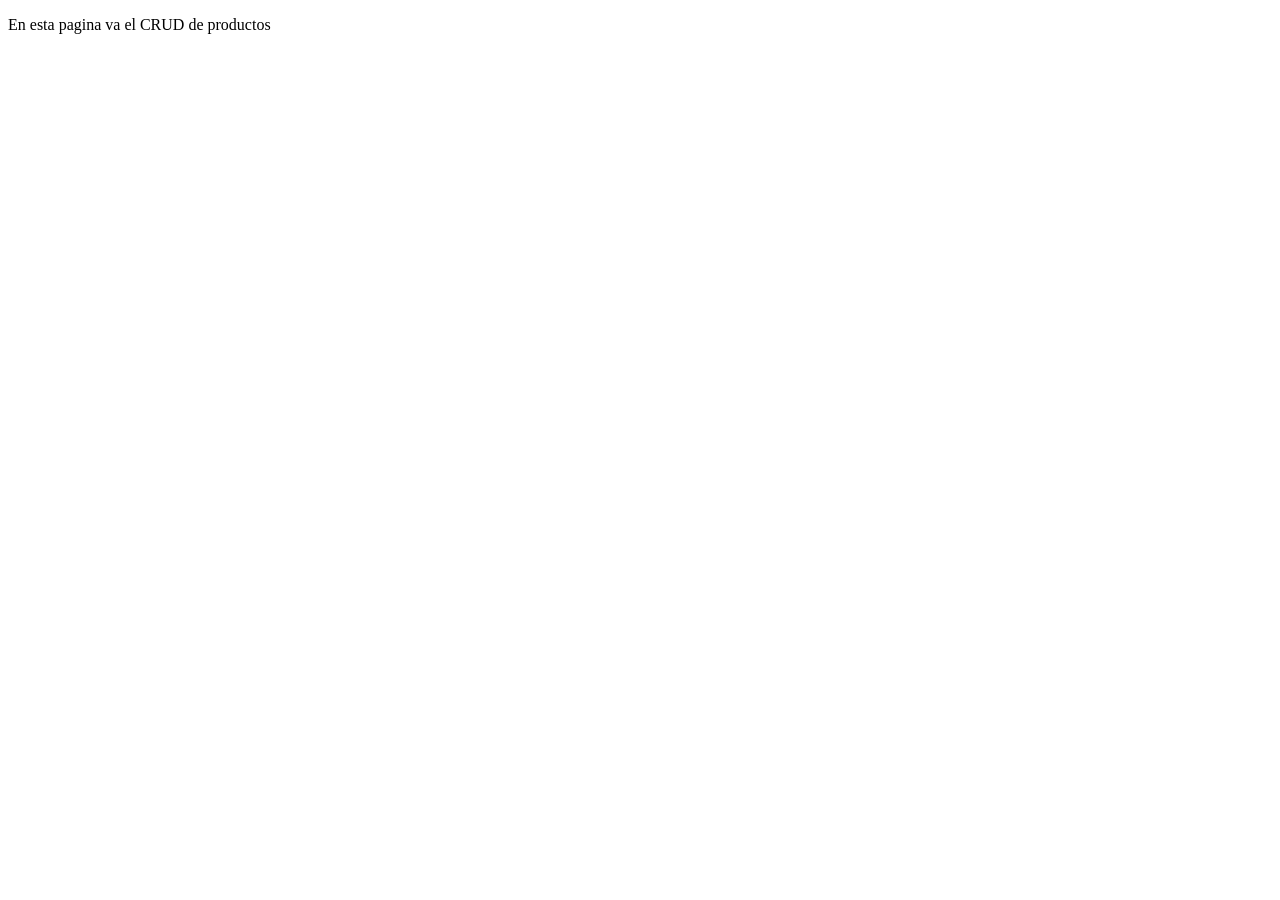
<file: admin/products_crud.html>
<!DOCTYPE html>
<html lang="en">
<head>
    <meta charset="UTF-8">
    <meta name="viewport" content="width=device-width, initial-scale=1.0">
    <title>Document</title>
</head>
<body>
    <div>
        <p>En esta pagina va el CRUD de productos</p>
    </div>
</body>
</html>
</file>
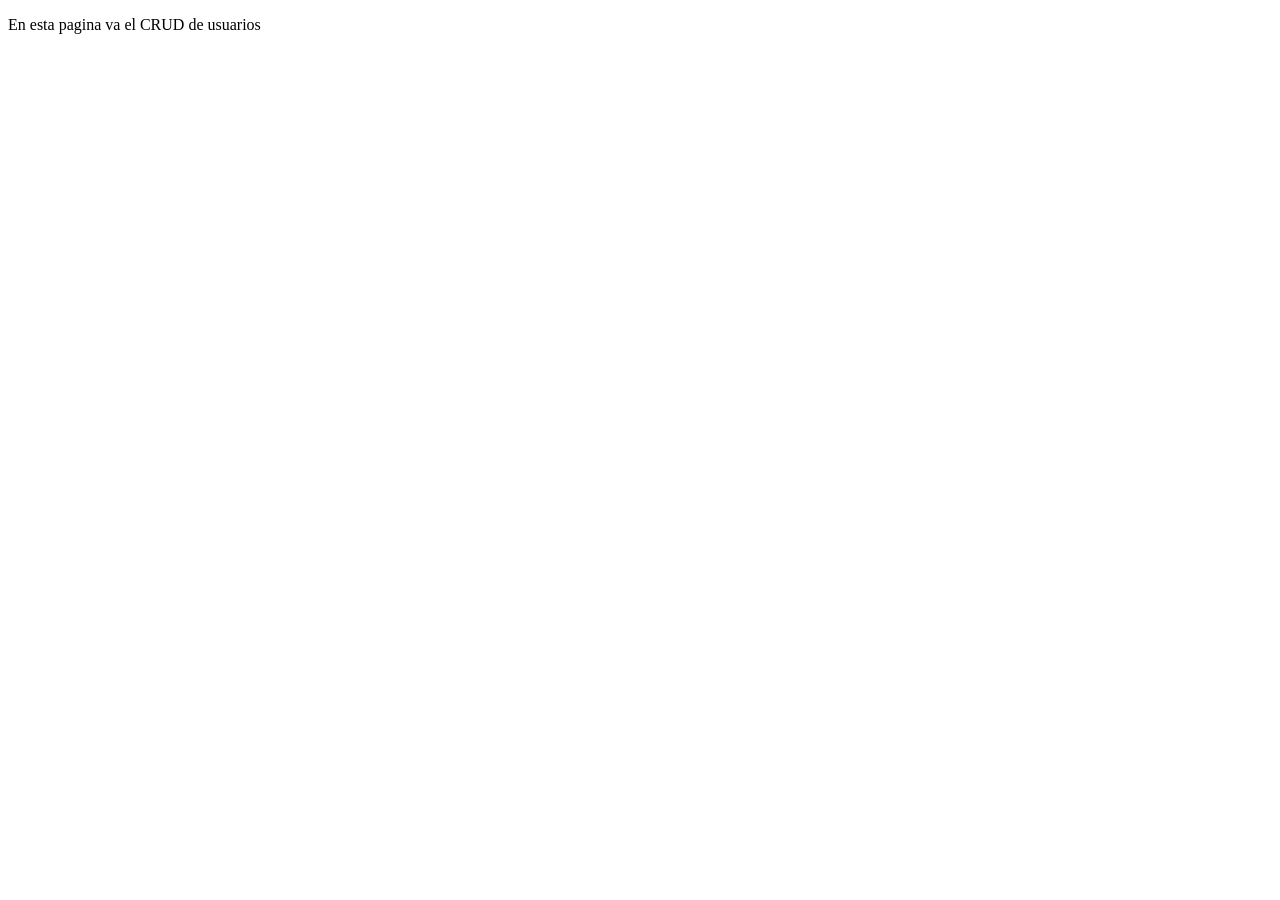
<file: admin/user_crud.html>
<!DOCTYPE html>
<html lang="en">
<head>
    <meta charset="UTF-8">
    <meta name="viewport" content="width=device-width, initial-scale=1.0">
    <title>Document</title>
</head>
<body>
    <div>
        <p>En esta pagina va el CRUD de usuarios</p>
    </div>
</body>
</html>
</file>
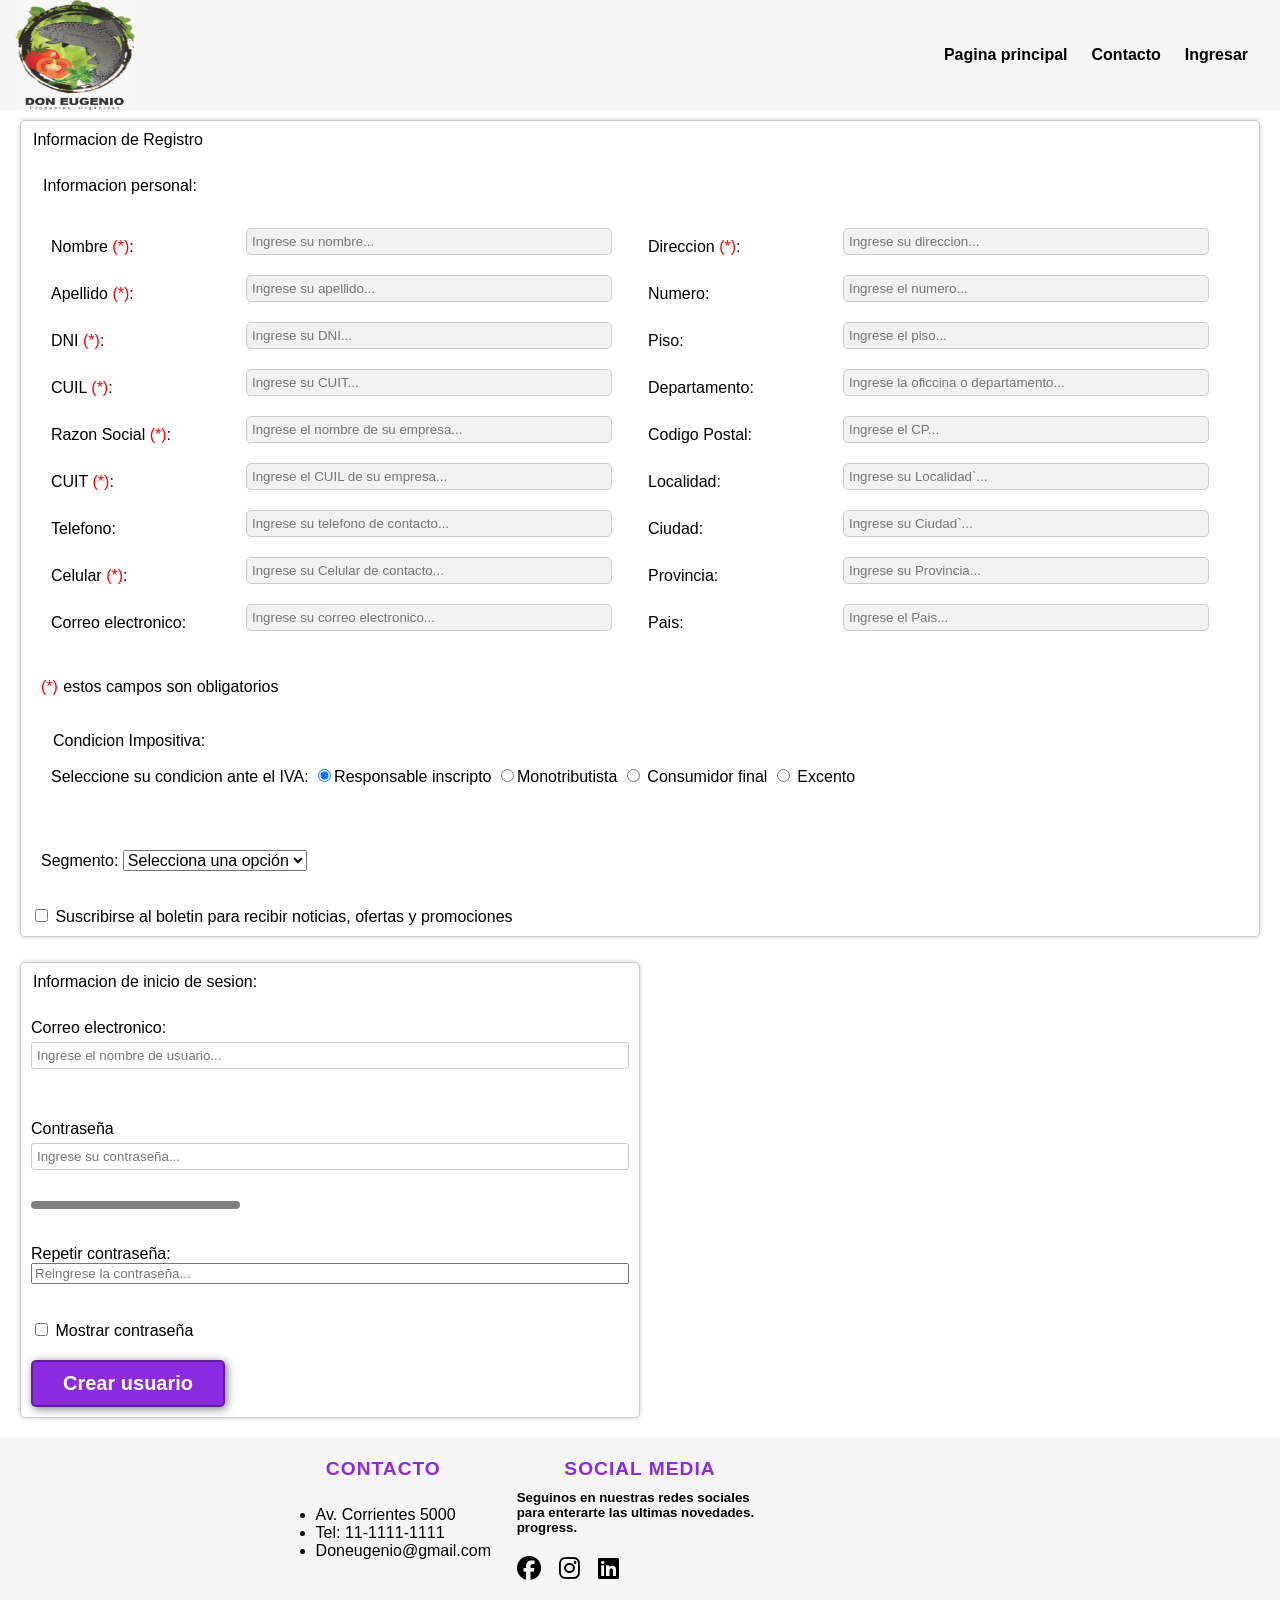
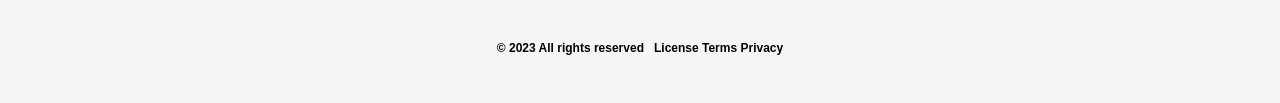
<file: customer/account/create.html>
<!DOCTYPE html>
<html lang="en">

<head>
	<meta charset="UTF-8">
	<meta name="viewport" content="width=device-width, initial-scale=1.0">
	<title>Don Eugenio</title>
	<link rel="stylesheet" href="../../css/style.css">
	<link rel="stylesheet"
    href="https://cdnjs.cloudflare.com/ajax/libs/font-awesome/6.4.0/css/all.min.css"
    integrity="sha512-iecdLmaskl7CVkqkXNQ/ZH/XLlvWZOJyj7Yy7tcenmpD1ypASozpmT/E0iPtmFIB46ZmdtAc9eNBvH0H/ZpiBw=="
    crossorigin="anonymous"
    referrerpolicy="no-referrer"/>
</head>

<body data-page="create">
	<header>
		
	</header>

	<main>
		<div class="containerCreate">
			<div class="customerInfo">
				<form>
					<legend>Informacion de Registro</legend><br>
					<div class="customerData">
						<legend>Informacion personal:</legend><br>
						<div class="customerForm">
							<div class="form-field">
								<label for="createName">Nombre <span class="required">(*)</span>:</label>
								<input id="createName" type="text" name="createName" placeholder="Ingrese su nombre..."
									required><br>
							</div>
							<div class="form-field">
								<label for="createLastName">Apellido <span class="required">(*)</span>:</label>
								<input id="createLastName" type="text" name="createLastName"
									placeholder="Ingrese su apellido..." required><br>
							</div>
							<div class="form-field">
								<label for="createDni">DNI <span class="required">(*)</span>:</label>
								<input id="createDni" type="text" name="createDni" placeholder="Ingrese su DNI..."
									required><br>
							</div>
							<div class="form-field">
								<label for="createCuil">CUIL <span class="required">(*)</span>:</label>
								<input id="createCuil" type="text" name="createCuil" placeholder="Ingrese su CUIT..."
									required><br>
							</div>
							<div class="form-field">
								<label for="createNameCompany">Razon Social <span class="required">(*)</span>:</label>
								<input id="createNameCompany" type="text" name="createNameCompany"
									placeholder="Ingrese el nombre de su empresa..." required><br>
							</div>
							<div class="form-field">
								<label for="createCuit">CUIT <span class="required">(*)</span>:</label>
								<input id="createCuit" type="text" name="createCuit"
									placeholder="Ingrese el CUIL de su empresa..." required><br>
							</div>
							<div class="form-field">
								<label for="createPhone">Telefono:</label>
								<input id="createPhone" type="text" name="createPhone"
									placeholder="Ingrese su telefono de contacto..."><br>
							</div>
							<div class="form-field">
								<label for="createCellPhone">Celular <span class="required">(*)</span>:</label>
								<input id="createCellPhone" type="text" name="createCellPhone"
									placeholder="Ingrese su Celular de contacto..." required><br>
							</div>
							<div class="form-field">
								<label for="createMail">Correo electronico:</label>
								<input id="createMail" type="text" name="createMail"
									placeholder="Ingrese su correo electronico..."><br>
							</div>
							<div class="form-field">
								<label for="createNameAdress">Direccion <span class="required">(*)</span>:</label>
								<input id="createNameAdress" type="text" name="createAdress"
									placeholder="Ingrese su direccion..." required><br>
							</div>
							<div class="form-field">
								<label for="createNumber">Numero:</label>
								<input id="createNumber" type="text" name="createNumber"
									placeholder="Ingrese el numero..."><br>
							</div>
							<div class="form-field">
								<label for="createFloor">Piso:</label>
								<input id="createFloor" type="text" name="createFloor"
									placeholder="Ingrese el piso..."><br>
							</div>
							<div class="form-field">
								<label for="createOffice">Departamento:</label>
								<input id="createOffice" type="text" name="createOffice"
									placeholder="Ingrese la oficcina o departamento..."><br>
							</div>
							<div class="form-field">
								<label for="createPostalCode">Codigo Postal:</label>
								<input id="createPostalCode" type="text" name="createPostalCode"
									placeholder="Ingrese el CP..."><br>
							</div>
							<div class="form-field">
								<label for="createTown">Localidad:</label>
								<input id="createTown" type="text" name="createTown"
									placeholder="Ingrese su Localidad`..."><br>
							</div>
							<div class="form-field">
								<label for="createCity">Ciudad:</label>
								<input id="createCity" type="text" name="createCity"
									placeholder="Ingrese su Ciudad`..."><br>
							</div>
							<div class="form-field">
								<label for="createState">Provincia:</label>
								<input id="createState" type="text" name="createState"
									placeholder="Ingrese su Provincia..."><br>
							</div>
							<div class="form-field">
								<label for="createCountry">Pais:</label>
								<input id="createCountry" type="text" name="createCountry"
									placeholder="Ingrese el Pais..."><br>
							</div>
						</div>
						<div>
							<p><span class="required">(*)</span> <span class="required-text">estos campos son
									obligatorios</span></p>
						</div>
						<div class="customerTax">
							<legend>Condicion Impositiva:</legend>
							<p class="tax-text">Seleccione su condicion ante el IVA:
								<input type="radio" name="condicionIVA" value="responsableInscripto" checked>Responsable
								inscripto
								<input type="radio" name="condicionIVA" value="monotributista">Monotributista
								<input type="radio" name="condicionIVA" value="consumidorFinal"> Consumidor final
								<input type="radio" name="condicionIVA" value="excento"> Excento
							</p><br>
						</div>
					</div>
					<div class="customer-segment">
						<form>

							<label for="create-segment">Segmento:</label>
							<select id="opciones" name="opciones">
								<option value="" disabled selected>Selecciona una opción</option>
								<option value="opcion1">Gastronomia</option>
								<option value="opcion2">Distribuidor mayorista</option>
								<option value="opcion3">Comercio retail</option>
								<option value="opcion4">Individuos</option>
							</select><br>
						</form>
					</div>
					<input type="checkbox" name="subscribe" value="subscribe"> Suscribirse al boletin para recibir
					noticias,
					ofertas y promociones<br>
				</form>
			</div>
			<div class="sessionInfo">
				<form>
					<legend>Informacion de inicio de sesion:</legend><br>
					<label for="createUser">Correo electronico:</label>
					<input id="createUser" type="text" name="createUser" placeholder="Ingrese el nombre de usuario..."
						onblur="validateCreateUser()"><br>
					<div id="validateCreateUser" style="color: red;">&nbsp;</div>
					<label for="createPass">Contraseña</label>
					<input id="createPass" type="password" name="createPass" placeholder="Ingrese su contraseña..."
						oninput="checkPasswordStrength()" onblur="validateCreatePass()"><br>
					<div class="password-strength">
						<!-- <input type="password" id="createPassword" oninput="checkPasswordStrength()"> -->
						<progress max="4" value="0" id="strengthBar"></progress>
						<p id="strengthText"></p>
					</div>
					<div id="validateCreatePass" style="color: red;">&nbsp;</div>
					<label for="repeatPassword">Repetir contraseña:</label>
					<input id="repeatPassword" name="repeatPassword" placeholder="Reingrese la contraseña..."
						onblur="validatePassword()"><br>
					<div id="validatePassword" style="color: red;">&nbsp;</div>
				</form>
				<input type="checkbox" name="showPassCreate" value="show" onclick="showPasswordCreate()"> Mostrar
				contraseña<br>
				<div>
					<button id="registerButton" onclick="createUser()">Crear usuario</button>
				</div>
			</div>
	</main>

	<!-- footer -->
	<div section id="footer">

	</div>

	<!-- load javascript -->
	<script src="../../js/main.js"></script>
	<script src="../../js/validate.js"></script>

	
</body>

</html>
</file>
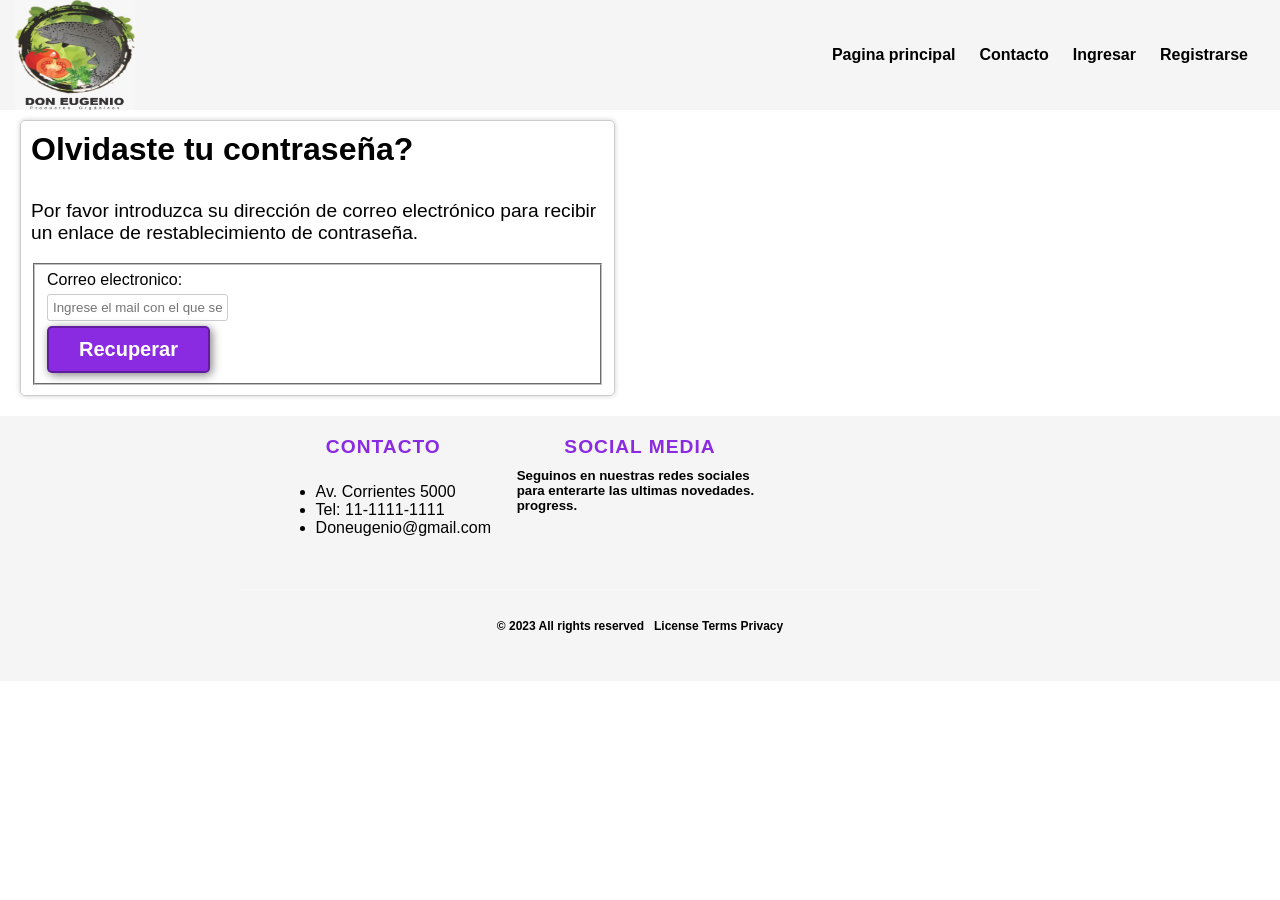
<file: customer/account/forgotPassword.html>
<!DOCTYPE html>
<html lang="en">
	<head>
		<meta charset="UTF-8">
		<meta name="viewport" content="width=device-width, initial-scale=1.0">
		<title>Don Eugenio</title>
		<link rel="stylesheet" href="../../css/style.css">
	</head>
	<body data-page="forgotPassword">
		<header></header>
	<main>
    <div class="containerForgot">
      <div class="forgotPassword">
        <h3>Olvidaste tu contraseña?</h3>
		<p>Por favor introduzca su dirección de correo electrónico para recibir un enlace de restablecimiento de contraseña.</p>
		<form>
			<fieldset>
				<label for="loginUserName">Correo electronico:</label><br>
				<input id="loginUserName" type="text" name="loginUserName" placeholder="Ingrese el mail con el que se encuentra registrado"><br>
				<button>
					Recuperar
				</button>
			</fieldset>
		</form>
      </div>
    </div>
	</main>
  
	<!-- footer -->
  <div section id="footer">

  </div>


    <!-- load javascript -->
      <script src="../../js/main.js"></script>
      <script src="../../js/validate.js"></script>
</body>
</html>
</file>
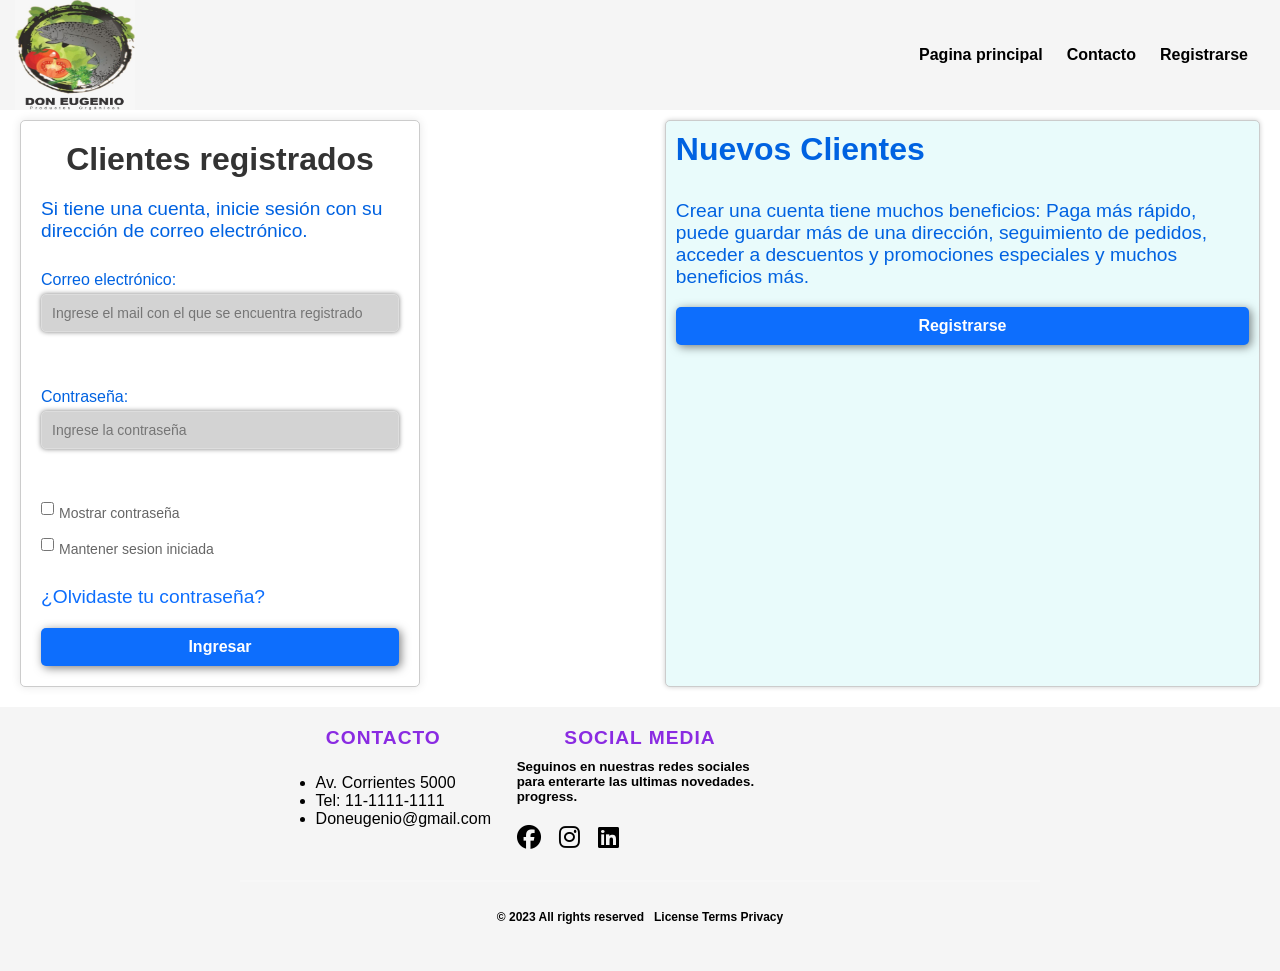
<file: customer/account/login.html>
<!DOCTYPE html>
<html lang="en">
<head>
	<meta charset="UTF-8">
	<meta name="viewport" content="width=device-width, initial-scale=1.0">
	<title>Don Eugenio</title>
    <link rel="stylesheet" href="../../css/style.css">
    <link rel="stylesheet"
    href="https://cdnjs.cloudflare.com/ajax/libs/font-awesome/6.4.0/css/all.min.css"
    integrity="sha512-iecdLmaskl7CVkqkXNQ/ZH/XLlvWZOJyj7Yy7tcenmpD1ypASozpmT/E0iPtmFIB46ZmdtAc9eNBvH0H/ZpiBw=="
    crossorigin="anonymous"
    referrerpolicy="no-referrer"/>
  </head>
<body class="login-page" data-page="login">
	<header>
    <img src="../../images/logo.jpg" alt="">
  </header>

  <section id="login">
      <div class="containerLogin">
        <div class="login">
          <h3>Clientes registrados</h3>
          <p>Si tiene una cuenta, inicie sesión con su dirección de correo electrónico.</p>
          <form onsubmit="return validateLoginComplete();">
            <label for="user">Correo electrónico:</label>
            <input class="styled-input" id="user" type="text" name="user" value="" placeholder="Ingrese el mail con el que se encuentra registrado" onblur="validateUser()"> <br>
            <div id="validateUser" style="color: red;">&nbsp;</div>
            <label for="pass">Contraseña:</label>
            <input class="styled-input" id="pass" type="password" name="pass" value="" placeholder="Ingrese la contraseña" onblur="validatePass()"> <br>
            <div id="validatePass" style="color: red;">&nbsp;</div>
            <div class="checkbox-option">
              <!-- <input type="checkbox" id="showPass" name="showPass" value="show" onclick="showPassword()"> -->
              <input type="checkbox" id="showPass" onclick="showPassword()">
              <label for="showPass">Mostrar contraseña</label>
            </div>
            <div class="checkbox-option">
              <input type="checkbox" id="rememberPass" name="rememberPass" value="remember">
              <label for="rememberPass">Mantener sesion iniciada</label>
            </div>
            <p><a href="./forgotPassword.html">¿Olvidaste tu contraseña?</a></p>
            <div>
              <button type="submit">Ingresar</button>
              <!-- <input type="submit" value="Ingresar"> -->
            </div>
          </form>
          

        </div>
        <!-- <div id="loginMessage" class="hidden">¡Inicio de sesión exitoso!</div> -->
        <div class="register">
          <h3>Nuevos Clientes</h3>
          <p>Crear una cuenta tiene muchos beneficios: Paga más rápido, puede guardar más de una dirección, seguimiento de pedidos, acceder a descuentos y promociones especiales y muchos beneficios más.</p>
          <div>
            <button onclick="goToRegister()">Registrarse</button>
          </div>
        </div>
    </div>
  </section>

  <!-- footer -->
  <div section id="footer">

  </div>


    <!-- load javascript -->
      <script src="../../js/main.js"></script>
      <script src="../../js/validate.js"></script>
</body>
</html>
</file>
<file: css/style.css>
*{
    box-sizing: border-box;
}

html{
    scroll-behavior: smooth;
}

body{
    font-family: 'Roboto', sans-serif;
    margin: 0;
}

.container img{
  width: 120px;
  height: 110px;
  margin-left: 15px;
}

h1{ font-size: 3.5em;}
h2{ font-size: 2.6em;}
h3{ font-size: 2em;}
p{ font-size: 1.20em;}
ul{ list-style: none;}
li{ font-size: 1.25em;}

#button{
    font-size: 1.25em;
    font-weight: bold;
    padding: 10px 30px;
    border-radius: 5px;
    border: 2px solid rgba(0,0,0,0.3);
    box-shadow: 2px 2px 10px rgba(0,0,0,0.5);
    color: white;
    background-color: blueviolet;
    text-decoration: none;
  }

button{
  font-size: 1.25em;
  font-weight: bold;
  padding: 10px 30px;
  border-radius: 5px;
  border: 2px solid rgba(0,0,0,0.3);
  box-shadow: 2px 2px 10px rgba(0,0,0,0.5);
  color: white;
  background-color: blueviolet;
}

button:hover{
    background-color: rgb(101, 33, 165);
}

#button:hover{
  background-color: rgb(101, 33, 165);
}

.container{
    max-width: 1400px;
    margin: auto;
}

.color-acento{ color:blueviolet; }

header{
    background-color: rgb(245,245,245);
    
}

header .logo{
    margin: 0;
    padding: 25px 30px;
    font-weight: bold;
    color: blueviolet;
    font-size: 1.6em;
}

header .container{
    display: flex;
    flex-direction: column;
    align-items: center;
}

header nav{
    display: flex;
    flex-direction: column;
    text-align: center;
    padding-bottom: 25px;
}

header a{
    padding: 5px 12px;
    text-decoration: none;
    font-weight: bold;
    color: black;
}

header a:hover{
    color: blueviolet;
}

#hero{
    display: flex;
    align-items: center;
    justify-content: center;
    text-align: center;
    flex-direction: column;
    height: 70vh;
    background-image: linear-gradient(
        0deg,        
        rgba(0,0,0,0.1),
        rgba(0,0,0,0.1)
    )
        
    ,url("../images/Lechuga\ Francesa.jpeg");
    /* ,url("Lechuga\ ../images/Francesa.jpeg"); */
    background-repeat: no-repeat;
    background-size: cover;
    background-position: center center;
}

#hero h1{
    color: white;
}

#hero button{
    font-size: 1.75em;
}

#acuaponia .container{
    text-align: center;
    padding: 200px 12px;
}

#nuestros-productos{
    background-color: rgb(30,30,30);
    color: white;
    text-align: center;
}

#nuestros-productos .container{
    padding: 150px 12px;

    
}

#nuestros-productos h2{
    margin-top: 0;
    font-size: 3.2em;
}

#nuestros-productos .carta{
    background-position: center center;
    background-size: cover;
    padding: 50px 0px;
    margin: 30px;
    border-radius: 15px;

    
}

/* estilo original tarjetas home */

/* .carta1:first-child{
    background-image: linear-gradient(
        0deg,
        rgba(0,0,0,0.5),
        rgba(0,0,0,0.5)
    )
    ,url("../images/Trucha.jpg");

}

.carta2:nth-child(2){
    background-image: linear-gradient(
        0deg,
        rgba(0,0,0,0.2),
        rgba(0,0,0,0.2)
    )
    ,url("../images/Tomate\ Cherry.jpeg");
}

.carta3:nth-child(3){
    background-image: linear-gradient(
        0deg,
        rgba(0,0,0,0.2),
        rgba(0,0,0,0.2)
    )
    ,url("../images/Lechuga\ Francesa.jpeg");

} */

#caracteristicas .container{
    text-align: center;
    padding: 250px 12px;
}

#caracteristicas li{
    margin: 16px 0px;
    font-weight: bold;
}

#final{
    display: flex;
    flex-direction: column;
    justify-content: center;
    align-items: center;
    text-align: center;
    background-color: rgb(30,30,30);
    color: white;
   

    
}

#final .acuaponiaimg{
  display: flex;
  width: 300px;
  margin: 10px;
 }
 
 #final .acuaponiavid{
   display: flex;
   width: 300px;
   margin:10px
  }
 
#final h2{
    font-size: 9vw;
}

#final button{
    font-size: 4vw;
}

footer{
    background-color: rgb(230,230,230);
}

footer p{
    margin: 0;
    padding: 12px;
    color: rgb(100,100,100);
}

footer .container{
    height: 150px;
    display: flex;
    justify-content: center;
    align-items: flex-end;
}

@media (min-width: 850px){
    header{
        position: fixed;
        width: 100%;
    }

    header .container{
        flex-direction: row;
        justify-content: space-between;
    }

    header nav{
        flex-direction: row;
        padding-bottom: 0;
        padding-right: 20px;
    }

    #hero h1{
        font-size: 5em;
    }

    #acuaponia .container{
        display: flex;
        justify-content: space-evenly;
    }

    #final .acuapo{
      display:inline-flex;
      flex-wrap: wrap;
      justify-content: center;
      justify-items: center;
    }
    #final .acuaponiaimg{
      display: flex;
      flex-wrap: wrap;
      width: 500px;
      height: 400px;
      margin:10px
     }
     
     #final .acuaponiavid{
       display: flex;
       width: 500px;
       height: 400px;
       margin:10px
      }

    #acuaponia .texto{
        width: 50%;
        max-width: 600px;
        text-align: initial;
        padding-left: 30px;
        display: flex;
        flex-direction: column;
        justify-content: center;
    }

    #acuaponia h2{
        margin-top: 0px;
    }

    #acuaponia .img-container{
        background-image: url("../images/Plantines.jpeg");
        background-size: cover;
        background-position: center center;
        height: 500px;
        width: 400px; 
    }

    #nuestros-productos .productos{
        display: flex;
        justify-content: center;

        
    }

    #nuestros-productos p{
        display: block;
        margin-bottom: 30px;

       
    }

    #nuestros-productos h2{
        font-size: 4em;
    }

    #nuestros-productos h3{
        margin-top: 0;
    }

    #nuestros-productos .carta{
        padding: 80px;
        background-size: 100% 350px;
        background-repeat: no-repeat;
        background-position-y: 0;
        background-color: rgba(50, 50, 50, 1);
        box-shadow: 2px 2px 10px rgba(0,0,0,0.5);
        margin-top: 100x;
        width: 90%;
        height: 400px;
        object-fit: cover;

        
    }

/* estilo original tarjetas home */

    /* .carta:first-child{
        background-image: linear-gradient(
            0deg,
            rgba(0,0,0,0.5),
            rgba(0,0,0,0.5)
        )
        ,url("../images/Trucha.jpg");     
    }

    .carta:nth-child(2){
        background-image: linear-gradient(
            0deg,
            rgba(0,0,0,0.5),
            rgba(0,0,0,0.5)
        )
        ,url("../images/Tomate\ Cherry.jpeg");
    }

    .carta:nth-child(3){
        background-image: linear-gradient(
            0deg,
            rgba(0,0,0,0.5),
            rgba(0,0,0,0.5)
        )
        ,url("../images/Lechuga\ Francesa.jpeg");
    } */

    #caracteristicas{
        background-image: url "media/background-2.jpeg";
        background-repeat: no-repeat;
        background-size: 500px 400px;
        background-position: calc(100vw - 500px) 120px;
    }

    #caracteristicas .container{
        text-align: initial;
    }

    #caracteristicas ul{
        margin-left: 100px;
    }

    #final h2{
        font-size: 5em;
    }

    #final{
        margin-top: 200px;
    }


    #final button{
        font-size: 2em;
    }

@media (min-width: 850px){
    header{
        position: fixed;
        width: 100%;
        z-index: 1000;
    }
    
}
   /* estilo footer */

    footer .container{
        justify-content: flex-end;
    }
}

@media (min-width: 1200px) {
    #caracteristicas{
        background-position-x: calc(100vw - 800px);
    }
}

#footer {
    height: 100%;
    margin: 0;
    /* font-family: "Euclid Circular A", "Poppins"; */
    font-family: 'Roboto', sans-serif; /* me tome el atrevimiento de cambiar la tipografia por la que uso Fausto para todo el sitio */
    width: 100%;
    background-color: rgb(245,245,245);
  }
  
  footer ul{ list-style: disc;}
  footer li{ font-size: 1em;}

  footer {
    padding-top: 20px;
    height: 100%;
    width: 100%;
    color: black;
    background-color: rgb(245,245,245);
    }
  
  footer.top {
    display: grid;
    border-bottom: 2px solid rgb(255 255 255 / 20%);
    padding-bottom: 10px;
    color: black;
  }
  
  footer.bottom {
    display: flex;
    align-items: center;
    justify-content: space-between;
    flex-direction: column-reverse;
  }
  
  footer.top .links {
    display: grid;
    grid-template-columns: repeat(1, 1fr);
    gap: 10px;
    margin-bottom: 10px;
  }
  
  .links-column {
    display: grid;
    text-align: start;
    justify-content: center;
  }
  
  footer h3 {
    margin: 0 0 10px;
    text-transform: uppercase;
    letter-spacing: 1px;
    font-weight: bold;
    color: blueviolet;
    font-size: 1.2em;
    text-align: center;
  }
  footer h4 {
    margin: 0 0 10px;
    font-size: 12px;
    text-transform: uppercase;
    letter-spacing: 1px;
    color: black;
  }
  footer h5 {
    margin: 0;
  }

  footer a{

    text-decoration: none;
    font-weight: bold;
    color: black;
}

footer a:hover{
    color: blueviolet;
}
  

  .legal,
  .copyright {
    font-size: 12px;
  }
  
  .legal > span {
    margin-right: 10px;
  }
  
  footer.top .socials {
    position: absolute;
    left: 50%;
    translate: -50% 0;
    display: flex;
    align-items: center;
    gap: 18px;
    height: 56px;
  }
  
  footer.top .socials > a {
    font-size: 24px;
    margin-top: 10px;
  }
  
  .socials-column h5{
    display: none;
  }
  
  @media (min-width: 850px) {

    footer {
      margin: 0 auto;
      max-width: 500px;
      padding-top: 20px;
    }
    footer.top .socials {
      position: static;
    }

    footer h3 {
      text-align: center;
    }
  
    footer.top .links {
      grid-template-columns: repeat(2, 1fr);
    }
  
    footer.bottom {
      display: flex;
      align-items: center;
      justify-content: space-between;
      flex-direction: row;
      gap: 10px;
      text-align: center;
      align-content: center;
      margin-top: 0;
      padding-top: 0;
    }
    footer.top .socials {
      left: 0;
      translate: 0;
    }  
    .socials-column h5 {
      display: flex;
    } 

    footer ul{ list-style: disc;
        margin-left: 0;     
        margin-top: 0;
    }
  }
  
  @media (min-width: 1200px) {
    footer {
      margin: 0 auto;
      max-width: 800px;
      padding: 20px;
    }
  
    footer.top .links {
      grid-template-columns: repeat(3, 1fr);
    }
  
    footer.top .socials {
      position: static;
    }
  
    footer.bottom {
      justify-content: center;
      margin-top: 0;
      padding-top: 0;
    }

    footer h3 {
        text-align: center;
      }

    .socials-column :is(h3, h6) {
      display: block;
    }
    footer ul{ list-style: disc;
        margin-left: 0;     
        margin-top: 0;
    }
  }

  /* termina el footer*/

/* cambio de estilo de las tarjetas del home nuestros productos para animacion */

/* .productos-container {
  display: flex;
  flex-direction: column;
  align-items: center;
}

@media (min-width: 768px) { 
  .productos-container {
    flex-direction: row;
    flex-wrap: wrap;
    justify-content: center;
  }
} */

    .carta {
      position: relative;
      width: 300px;
      height: 200px;
      overflow: hidden;
    }
    
    .carta .overlay {
      position: absolute;
      bottom: -100%;
      left: 0;
      width: 100%;
      height: 100%;
      background: rgba(0, 0, 0, 0.5);
      color: white;
      display: flex;
      flex-direction: column;
      justify-content: center;
      align-items: center;
      transition: bottom 0.5s;
    }
    .carta:hover .nombre{
      display:none
    }
    .carta:hover .overlay {
      bottom: 0;
    }
    
    /* .carta .title {
      position: absolute;
      bottom: 0;
      width: 100%;
      text-align: center;
      background: rgba(0, 0, 0, 0.5);
      color: white;
      margin: 0;
      padding: 10px 0;
    } */
    
    .carta .title {
      position: absolute;
      bottom: 0; /* Cambia esta línea */
      width: 100%;
      text-align: center;
      background: rgba(0, 0, 0, 0.5);
      color: white;
      margin: 0;
      padding: 10px 0;
    }
    
    #carta1 {
      background-image: url('../images/Trucha.jpg');
      background-position: center bottom;
      background-size: cover; /* Añade esta línea */
      
    }
    
    #carta2 {
      background-image: url('../images/Tomate\ Cherry.jpeg');
      background-position: center bottom;
     
    }
    
    #carta3 {
      background-image: url('../images/Lechuga\ Francesa.jpeg');
      background-position: center bottom;
     
    }
    
  
    #login .img-container{
      background-image: url("../images/Plantines.jpeg");
      background-size: cover;
      background-position: center center;
      height: 350px;
      width: 400px; 
  }



.containerLogin {
    display: flex;
    justify-content: space-between;
    padding: 20px;
}

/* .visible {
  display: block !important;
}

.hidden {
  display: none !important;
}

@keyframes fadeout {
    from { opacity: 1; }
    to   { opacity: 0; }
  }

#loginMessage {
    position: fixed;
    top: 20px;
    right: 20px;
    background-color: green;
    color: white;
    padding: 10px;
    border-radius: 5px;
    opacity: 0;
    transition: opacity 2s;
  }
  
  #loginMessage.visible {
    opacity: 1;
  }
  
  @keyframes fadeout {
    from { opacity: 1; }
    to   { opacity: 0; }
  } */

.login, .register {
    width: 48%;
    padding: 10px;
    border: 1px solid #ccc;
    border-radius: 5px;
    box-shadow: 0 0 5px rgba(0, 0, 0, 0.2);
    margin-top: 100px;
    background-color: #e9fbfb;
    color: #0062e1;
}

.styled-input {
  background-color: lightgray; 
  color: #333; 
  padding: 10px 15px; 
  border-radius: 5px; 
  font-size: 16px; 
  width: 75%; 
  box-sizing: border-box; 
  margin-bottom: 10px; 
  outline: none; 
  box-shadow: 0 0 5px grey; 
}





  .checkbox-option input[type="checkbox"] {
    
    margin: 0;
    
  }

h3 {
    margin-top: 0;
}

form {
    display: flex;
    flex-direction: column;
}

label {
    margin-top: 10px;
}

input[type="text"],
input[type="password"] {
    padding: 5px;
    margin: 5px 0;
    border: 1px solid #ccc;
    border-radius: 3px;
}



h3 {
    margin-top: 0;
}

form {
    display: flex;
    flex-direction: column;
}

label {
    margin-top: 10px;
}

input[type="text"],
input[type="password"] {
    padding: 5px;
    margin: 5px 0;
    border: 1px solid #ccc;
    border-radius: 3px;
}
.login-page .containerLogin {


.containerLogin {
  display: flex;
  justify-content: center;
  align-items: center;
  height: 100vh;
  background-color: #f4f6f8;
}

.login {
  width: 400px;
  padding: 20px;
  background-color: white;
  border-radius: 5px;
  box-shadow: 0 0 10px rgba(0, 0, 0, 0.1);
}

.login h3 {
  margin-bottom: 20px;
  color: #333;
  text-align: center;
}

.styled-input {
  width: 100%;
  padding: 10px;
  border: 1px solid #ddd;
  border-radius: 5px;
  margin-bottom: 10px;
  font-size: 14px;
}

.styled-input:focus {
  border-color: #0d6efd;
  outline: none;
  box-shadow: 0 0 5px rgba(13, 110, 253, 0.1);
}

button {
  width: 100%;
  padding: 10px;
  border: none;
  border-radius: 5px;
  background-color: #0d6efd;
  color: white;
  font-size: 16px;
  cursor: pointer;
}

button:hover {
  background-color: #0b5ed7;
}

.checkbox-option {
  display: flex;
  align-items: center;
  margin-bottom: 10px;
}

.checkbox-option input[type="checkbox"] {
  margin-right: 5px;
}

.checkbox-option label {
  font-size: 14px;
  color: #666;
}

.login a {
  color: #0d6efd;
  text-decoration: none;
}

.login a:hover {
  text-decoration: underline;
}}

/* style create.html */

.form-field {
  display: flex;
  align-items: center;
  gap: 20px;
  margin-bottom: 10px;
}

.form-field label {
  width: 175px;
}

.form-field input {
  flex: 1;
  border-radius: 5px; 
  background-color: #f2f2f2;
}

.form-field input:hover,
.form-field input:focus {
    border: 2px solid blueviolet;
    outline: none;
}

.required {
  color: red;
  font-size: 16px;
}

.required-text {
  font-size: 16px;
}

.tax-text {
  font-size: 16px;
}

input[type="radio"], select {
  font-size: 16px;
}

.invalid {
  border: 2px solid red;
  box-shadow: 0 0 5px red;
}

.create-segment {
  font-size: 16px;
  color: red  ;
}

.wpassword-strength input {
  margin-bottom: 10px;
}

.password-strength {
  display: flex;
  align-items: center;
  justify-content: space-between;
}

#strengthText {
  font-size: 12px;
  color: gray;
  margin-left: 10px;
}

#strengthBar {
  /* height: 5px; */
  border-radius: 5px;
}

#strengthBar.very-weak {
  background: red;
}

#strengthBar.weak {
  background: orange;
}

#strengthBar.medium {
  background: yellow;
}

#strengthBar.strong {
  background: green;
}

/* la ultima prueba para el color de la barra */

progress {
  height: 7.5px; 
  width: 35%; 
  border-radius: 5px;
}

progress::-webkit-progress-bar {
  border-radius: 5px; /* Asegura que el contenedor de la barra de progreso también tenga los bordes redondeados en navegadores WebKit */
}

progress::-webkit-progress-value {
  border-radius: 5px; /* Asegura que la barra de progreso tenga los bordes redondeados en navegadores WebKit */
}

progress::-moz-progress-bar {
  border-radius: 5px; /* Asegura que la barra de progreso tenga los bordes redondeados en Firefox */
}

.progress-red::-webkit-progress-value {
  background-color: red;
}
.progress-red::-moz-progress-bar {
  background-color: red;
}
.progress-orange::-webkit-progress-value {
  background-color: orange;
}
.progress-orange::-moz-progress-bar {
  background-color: orange;
}
.progress-yellow::-webkit-progress-value {
  background-color: yellow;
}
.progress-yellow::-moz-progress-bar {
  background-color: yellow;
}
.progress-limegreen::-webkit-progress-value {
  background-color: limegreen;
}
.progress-limegreen::-moz-progress-bar {
  background-color: limegreen;
}
.progress-green::-webkit-progress-value {
  background-color: green;
}
.progress-green::-moz-progress-bar {
  background-color: green;
}

#registerButton {
  margin-top: 20px; /
}
/* para reubicar mejor  */

.containerCreate {
  display: flex;
  justify-content: space-between;
  flex-direction: column;
  padding: 20px;
}

.customerInfo {
  width: 100%;
  padding: 10px;
  border: 1px solid #ccc;
  border-radius: 5px;
  box-shadow: 0 0 5px rgba(0, 0, 0, 0.2);
  margin-top: 100px;
  
}

.customerData {
  width: 100%;
  padding: 10px;
  /* border: 1px solid #ccc;
  border-radius: 5px;
  box-shadow: 0 0 5px rgba(0, 0, 0, 0.2);
  margin-top: 100px; */
}

.customerForm {
  width: 100%;
  padding: 10px;
  /* border: 1px solid #ccc;
  border-radius: 5px;
  box-shadow: 0 0 5px rgba(0, 0, 0, 0.2);
  margin-top: 50px; */
  column-count: 2;
}

.customerTax {
  width: 100%;
  padding: 10px;
  /* border: 1px solid #ccc;
  border-radius: 5px;
  box-shadow: 0 0 5px rgba(0, 0, 0, 0.2); */
  margin-top: 25px;
}

.customer-segment {
  width: 100%;
  padding: 10px;
  /* border: 1px solid #ccc;
  border-radius: 5px;
  box-shadow: 0 0 5px rgba(0, 0, 0, 0.2); */
  margin-bottom: 25px;
}

.sessionInfo {
  width: 50%;
  padding: 10px;
  border: 1px solid #ccc;
  border-radius: 5px;
  box-shadow: 0 0 5px rgba(0, 0, 0, 0.2);
  margin-top: 25px;
}

/* style forgotPassword.html */

.containerForgot {
  display: flex;
  justify-content: space-between;
  padding: 20px;
}

.forgotPassword {
  width: 48%;
  padding: 10px;
  border: 1px solid #ccc;
  border-radius: 5px;
  box-shadow: 0 0 5px rgba(0, 0, 0, 0.2);
  margin-top: 100px;
}

/* style shoppingCart.html */

 


/* Boton de Whatsapp Web */

.btn-wsp{
  position:fixed;
  width:60px;
  height:60px;
  line-height: 63px;
  bottom:25px;
  right:25px;
  background:#25d366;
  color:#FFF;
  border-radius:50px;
  text-align:center;
  font-size:35px;
  box-shadow: 0px 1px 10px rgba(0,0,0,0.3);
  z-index:100;
  transition: all 300ms ease;
}
.btn-wsp:hover{
  background: #20ba5a;
  color: #FFF;
}

/* formulario de registro responsive */

@media (min-width: 1200px) {
  .form-field {
    display: flex;
    align-items: center;
    gap: 20px;
    margin-bottom: 10px;
  }
  .form-field label {
    width: 175px;
  }
  .form-field input {
    flex: 1;
    border-radius: 5px; 
    background-color: #f2f2f2;
  }
}

@media (max-width: 1199px) and (min-width: 768px) {
  .form-field {
    display: flex;
    align-items: center;
    gap: 10px;
    margin-bottom: 10px;
  }
  .form-field label {
    width: 150px;
  }
  .form-field input {
    flex: 1;
    border-radius: 5px; 
    background-color: #f2f2f2;
  }
}

@media (max-width: 767px) {
  .form-field {
    display: block;
    margin-bottom: 10px;
  }
  .form-field label {
    width: 100%;
  }
  .form-field input {
    width: 100%;
    border-radius: 5px; 
    background-color: #f2f2f2;
  }
}
</file>
